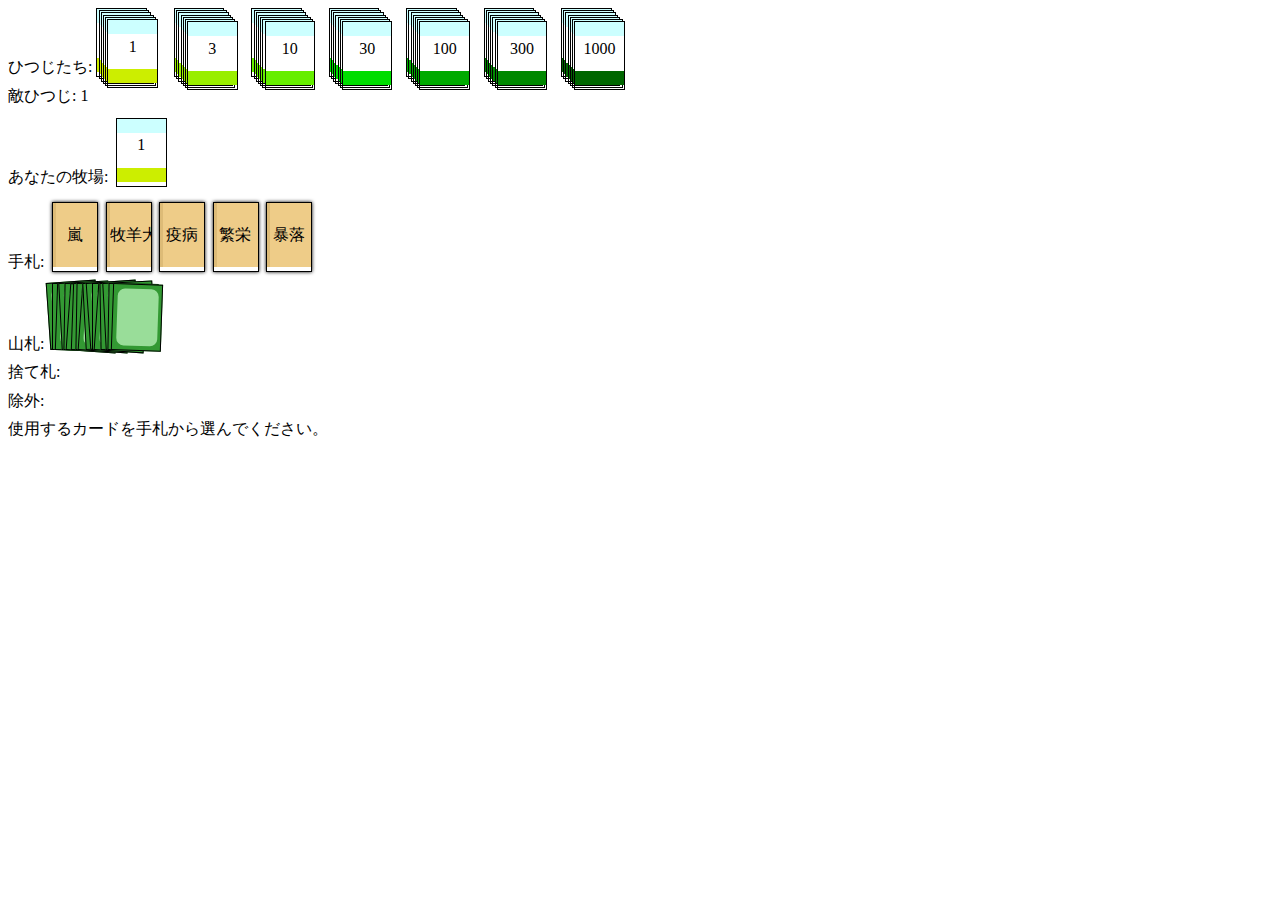
<file: index.html>
<!DOCTYPE html>
<html lang="en">
  <head>
    <meta charset="utf-8">
    <title>Shephy JS - 日本語版</title>
    <link href="app.css" rel="stylesheet">
  </head>
  <body>
    <div id="world">
      <div id="sheepStock">
        ひつじたち:
        <div id="sheepStock1" class="stacked cards"></div>
        <div id="sheepStock3" class="stacked cards"></div>
        <div id="sheepStock10" class="stacked cards"></div>
        <div id="sheepStock30" class="stacked cards"></div>
        <div id="sheepStock100" class="stacked cards"></div>
        <div id="sheepStock300" class="stacked cards"></div>
        <div id="sheepStock1000" class="stacked cards"></div>
      </div>
      <div id="enemySheepCount">敵ひつじ: <span class="count"></span></div>
      <div id="field">あなたの牧場: <span class="cards"></span></div>
      <div id="hand">手札: <span class="cards"></span></div>
      <div id="deck">山札: <span class="tightly lined cards"></span></div>
      <div id="discardPile">捨て札: <span class="loosely lined cards"></span></div>
      <div id="exile">除外: <span class="loosely lined cards"></span></div>
    </div>
    <div id="console">
      <div id="moves"></div>
      <div id="message" class="logs">
      </div>
    </div>
    <script src="vendor/jquery/jquery-2.0.3.min.js"></script>
    <script src="app.js"></script>
  </body>
</html>
</file>
<file: app.css>
.card {
  display: inline-block;
  margin: 0.5ex;
}

.clickable.card > .border {
  box-shadow: 0 0 0.5ex 0 #000;
  cursor: pointer;
}

.clickable.card:hover > .border {
  box-shadow: 0 0 1.0ex 0 #cc0;
}

.card > .border {
  display: inline-block;
  border: thin solid #000;
}

.card > .border > .body {
  overflow: hidden;
  white-space: nowrap;
}

.card.sheep > .border > .body {
  display: inline-block;
  width: 5.6ex;
  height: 3.8ex;
  padding: 0.5ex;
  border-top: 2ex solid #cff;
  border-bottom: 2ex solid #3c3;
  background: #fff;
  text-align: center;
}

.card.sheep.rank1    > .border > .body {border-bottom-color: #ce0;}
.card.sheep.rank3    > .border > .body {border-bottom-color: #9e0;}
.card.sheep.rank10   > .border > .body {border-bottom-color: #6e0;}
.card.sheep.rank30   > .border > .body {border-bottom-color: #0d0;}
.card.sheep.rank100  > .border > .body {border-bottom-color: #0a0;}
.card.sheep.rank300  > .border > .body {border-bottom-color: #080;}
.card.sheep.rank1000 > .border > .body {border-bottom-color: #060;}

.card.event > .border > .body {
  display: inline-block;
  width: 5.1ex;
  padding: 0.5ex 0.5ex 0.5ex 0;
  background: #ec8;
  text-align: center;
  line-height: 7.8ex;
  border-left: 0.5ex solid #db7;
}

.card.face-down {
  line-height: 0;
}
.card.face-down > .border {
  background: #393;
}
.card.face-down > .border > .body {
  display: inline-block;
  width: 4.6ex;
  height: 6.8ex;
  margin: 0.5ex;
  padding: 0.5ex;
  border-radius: 1ex;
  background: #9d9;
}

.stacked.cards > .card,
.lined.cards > .card {
  margin: 0;
  width: 0;
  overflow: visible;
}

.tightly.lined.cards > .card {margin-left: 0.25em;}
.loosely.lined.cards > .card {margin-left: 1.5em;}
.lined.cards > .card:first-child {margin-left: 0;}

.lined.cards > .card:nth-child( 1) {transform: rotate(-4deg); -webkit-transform: rotate(-4deg);}
.lined.cards > .card:nth-child( 2) {transform: rotate( 0deg); -webkit-transform: rotate( 0deg);}
.lined.cards > .card:nth-child( 3) {transform: rotate( 2deg); -webkit-transform: rotate( 2deg);}
.lined.cards > .card:nth-child( 4) {transform: rotate(-3deg); -webkit-transform: rotate(-3deg);}
.lined.cards > .card:nth-child( 5) {transform: rotate( 1deg); -webkit-transform: rotate( 1deg);}
.lined.cards > .card:nth-child( 6) {transform: rotate( 4deg); -webkit-transform: rotate( 4deg);}
.lined.cards > .card:nth-child( 7) {transform: rotate( 2deg); -webkit-transform: rotate( 2deg);}
.lined.cards > .card:nth-child( 8) {transform: rotate( 1deg); -webkit-transform: rotate( 1deg);}
.lined.cards > .card:nth-child( 9) {transform: rotate( 4deg); -webkit-transform: rotate( 4deg);}
.lined.cards > .card:nth-child(10) {transform: rotate(-3deg); -webkit-transform: rotate(-3deg);}
.lined.cards > .card:nth-child(11) {transform: rotate(-4deg); -webkit-transform: rotate(-4deg);}
.lined.cards > .card:nth-child(12) {transform: rotate( 0deg); -webkit-transform: rotate( 0deg);}
.lined.cards > .card:nth-child(13) {transform: rotate( 4deg); -webkit-transform: rotate( 4deg);}
.lined.cards > .card:nth-child(14) {transform: rotate(-1deg); -webkit-transform: rotate(-1deg);}
.lined.cards > .card:nth-child(15) {transform: rotate(-3deg); -webkit-transform: rotate(-3deg);}
.lined.cards > .card:nth-child(16) {transform: rotate( 1deg); -webkit-transform: rotate( 1deg);}
.lined.cards > .card:nth-child(17) {transform: rotate( 2deg); -webkit-transform: rotate( 2deg);}
.lined.cards > .card:nth-child(18) {transform: rotate(-1deg); -webkit-transform: rotate(-1deg);}
.lined.cards > .card:nth-child(19) {transform: rotate( 1deg); -webkit-transform: rotate( 1deg);}
.lined.cards > .card:nth-child(20) {transform: rotate(-3deg); -webkit-transform: rotate(-3deg);}
.lined.cards > .card:nth-child(21) {transform: rotate(-4deg); -webkit-transform: rotate(-4deg);}
.lined.cards > .card:nth-child(22) {transform: rotate( 0deg); -webkit-transform: rotate( 0deg);}

.stacked.cards > .card {position: relative;}
.stacked.cards > .card:nth-child( 1) {top: 0.00ex; left: 0.00ex;}
.stacked.cards > .card:nth-child( 2) {top: 0.30ex; left: 0.30ex;}
.stacked.cards > .card:nth-child( 3) {top: 0.60ex; left: 0.60ex;}
.stacked.cards > .card:nth-child( 4) {top: 0.90ex; left: 0.90ex;}
.stacked.cards > .card:nth-child( 5) {top: 1.20ex; left: 1.20ex;}
.stacked.cards > .card:nth-child( 6) {top: 1.50ex; left: 1.50ex;}
.stacked.cards > .card:nth-child( 7) {top: 1.80ex; left: 1.80ex;}
.stacked.cards > .card:nth-child( 8) {top: 2.10ex; left: 2.10ex;}
.stacked.cards > .card:nth-child( 9) {top: 2.40ex; left: 2.40ex;}
.stacked.cards > .card:nth-child(10) {top: 2.70ex; left: 2.70ex;}
.stacked.cards > .card:nth-child(11) {top: 3.00ex; left: 3.00ex;}
.stacked.cards > .card:nth-child(12) {top: 3.30ex; left: 3.30ex;}
.stacked.cards > .card:nth-child(13) {top: 3.60ex; left: 3.60ex;}
.stacked.cards > .card:nth-child(14) {top: 3.90ex; left: 3.90ex;}
.stacked.cards > .card:nth-child(15) {top: 4.20ex; left: 4.20ex;}
.stacked.cards > .card:nth-child(16) {top: 4.50ex; left: 4.50ex;}
.stacked.cards > .card:nth-child(17) {top: 4.80ex; left: 4.80ex;}
.stacked.cards > .card:nth-child(18) {top: 5.10ex; left: 5.10ex;}
.stacked.cards > .card:nth-child(19) {top: 5.40ex; left: 5.40ex;}
.stacked.cards > .card:nth-child(20) {top: 5.70ex; left: 5.70ex;}
.stacked.cards > .card:nth-child(21) {top: 6.00ex; left: 6.00ex;}
.stacked.cards > .card:nth-child(22) {top: 6.30ex; left: 6.30ex;}

.logs {
  height: 200px;
  width: 600px;
  overflow: auto;
}

p.log {
  margin: 0px;
}

#sheepStock > .stacked.cards {
  display: inline-block;
  width: 10ex;
}

#world > div {
  margin-bottom: 1ex;
}
</file>
